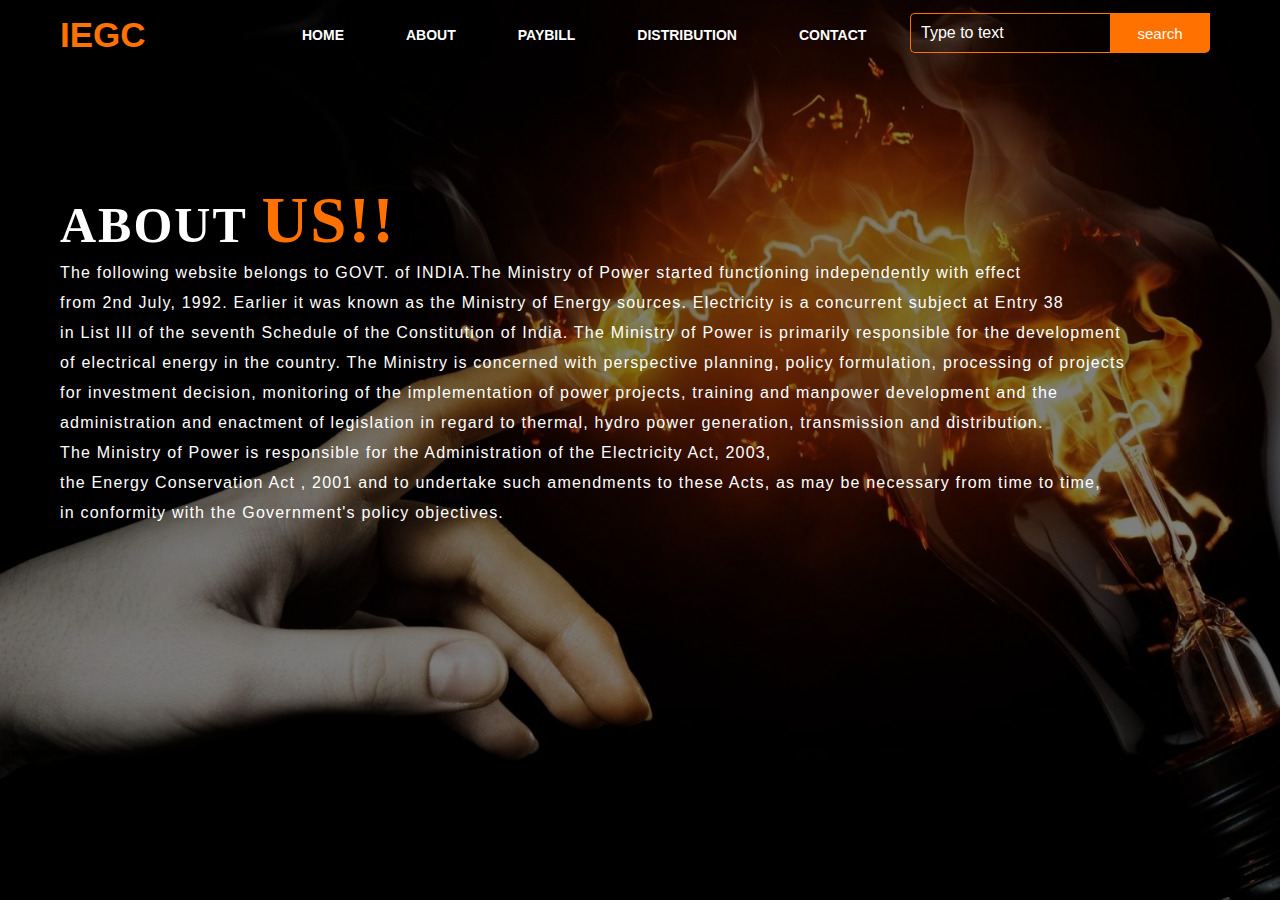
<file: _Indian Electricity/cse 303 ca1 website/about.html>
<!DOCTYPE html>
<html lang="en">
<head>
    <title>Indian Electricity Governament corporation.ltd </title>
    <link rel="stylesheet" href="style.css">
    <link rel="icon" href="title bar.png" type="image/x-icon">
</head>
<body>

    <div class="main3">
        <div class="navbar">
            <div class="icon">
                <h2 class="logo">IEGC </h2>
            </div>

            <div class="menu">
                <ul>
                    <li><a href="index.html">HOME</a></li>
                    <li><a href="about.html">ABOUT</a></li>
                    <li><a href="paybill.html">PAYBILL</a></li>
                    <li><a href="distribution.html">DISTRIBUTION</a></li>
                    <li><a href="contact.html">CONTACT </a></li>
                </ul>
            </div>
            <div class="search">
                <input class="srch" type="search" name="" placeholder="Type to text">
                <a href="#"><button class="btn">search</button></a>
            </div>
        </div>
        <div class="content">
            <h1>ABOUT <span>US!!</span></h1>
            <p class="par">
                The following website belongs to GOVT. of INDIA.The Ministry of Power started functioning independently with effect <br> 
                from 2nd July, 1992. Earlier it was known as the Ministry of Energy sources. Electricity is a concurrent subject at Entry 38 <br> 
                in List III of the seventh Schedule of the Constitution of India. The Ministry of Power is primarily responsible for the development<br>  
                of electrical energy in the country. The Ministry is concerned with perspective planning, policy formulation, processing of projects <br> 
                for investment decision, monitoring of the implementation of power projects, training and manpower development and the <br> 
                administration and enactment of legislation in regard to thermal, hydro power generation, transmission and distribution.<br> 
                The Ministry of Power is responsible for the Administration of the Electricity Act, 2003,<br> 
                the Energy Conservation Act , 2001 and to undertake such amendments to these Acts, as may be necessary from time to time,<br> 
                in conformity with the Government's policy objectives.<br> </p>
        </div>
    </div>
</body>
</html>
</file>
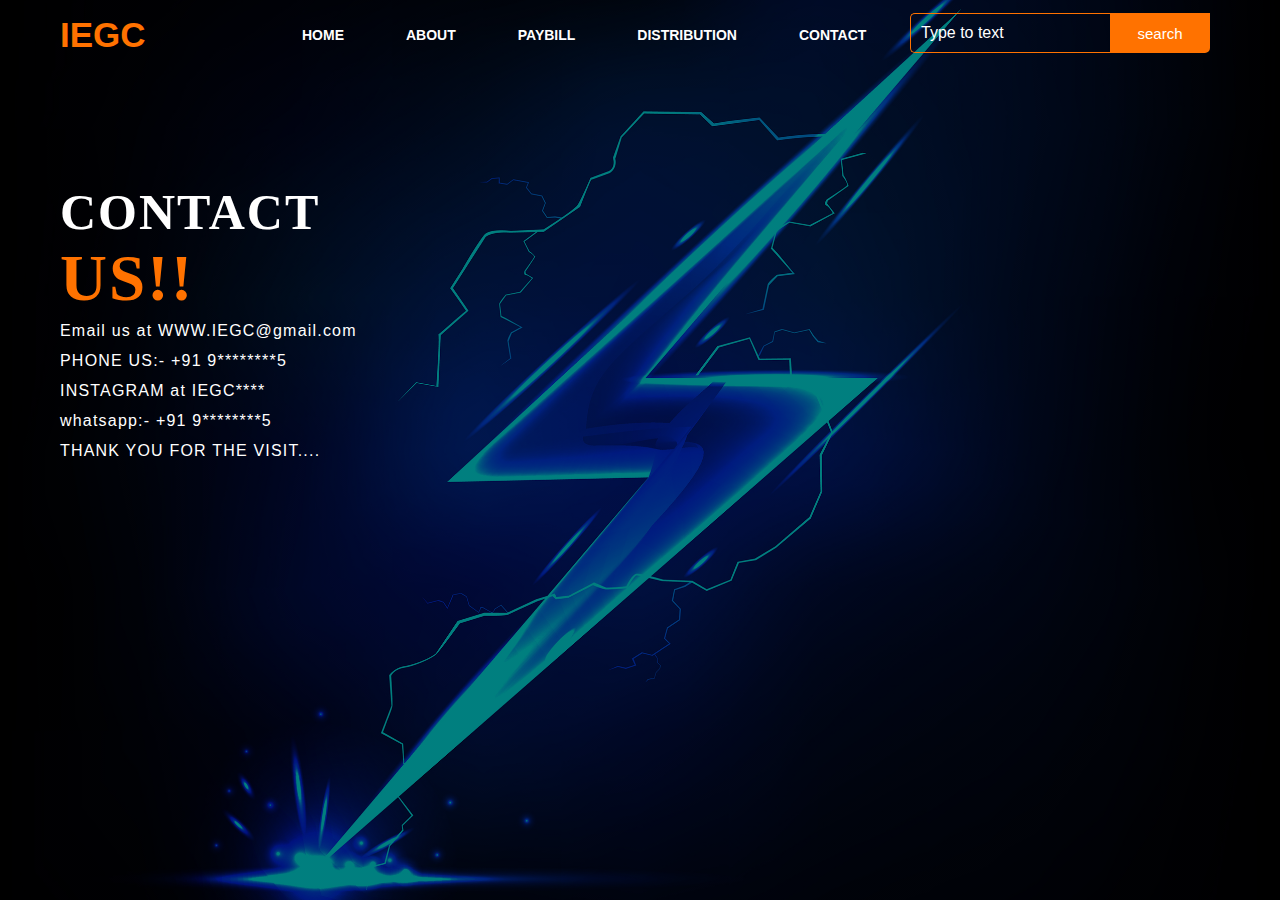
<file: _Indian Electricity/cse 303 ca1 website/contact.html>
<!DOCTYPE html>
<html lang="en">
<head>
    <title>Indian Electricity Governament corporation.ltd </title>
    <link rel="stylesheet" href="style.css">
    <link rel="icon" href="title bar.png" type="image/x-icon">
</head>
<body>

    <div class="main6">
        <div class="navbar">
            <div class="icon">
                <h2 class="logo">IEGC </h2>
            </div>

            <div class="menu">
                <ul>
                    <li><a href="index.html">HOME</a></li>
                    <li><a href="about.html">ABOUT</a></li>
                    <li><a href="paybill.html">PAYBILL</a></li>
                    <li><a href="distribution.html">DISTRIBUTION</a></li>
                    <li><a href="contact.html">CONTACT </a></li>
                </ul>
            </div>
            <div class="search">
                <input class="srch" type="search" name="" placeholder="Type to text">
                <a href="#"><button class="btn">search</button></a>
            </div>
        </div>
        <div class="content">
            <h1>CONTACT<br><span>US!!</span></h1>
            <p class="par">Email us at WWW.IEGC@gmail.com<br>
            PHONE US:-  +91 9********5<br>
            INSTAGRAM at IEGC****<br>
            whatsapp:-  +91 9********5<br>
            THANK YOU FOR THE VISIT....</p>
        </div>
    </div>
</body>
</html>
</file>
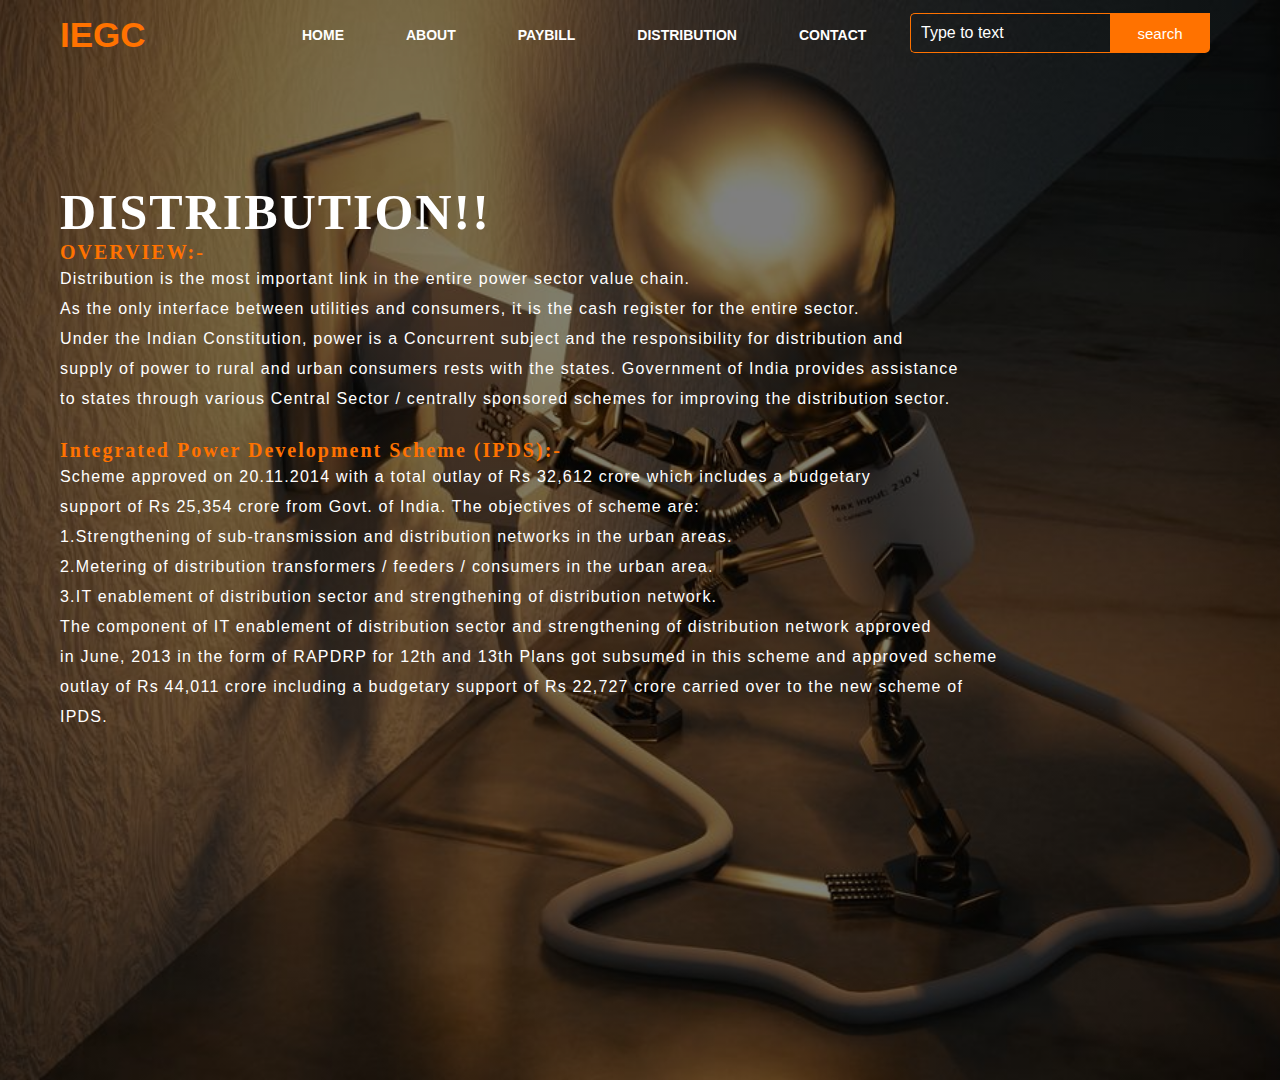
<file: _Indian Electricity/cse 303 ca1 website/distribution.html>
<!DOCTYPE html>
<html lang="en">
<head>
    <title>Indian Electricity Governament corporation.ltd </title>
    <link rel="stylesheet" href="style.css">
    <link rel="icon" href="title bar.png" type="image/x-icon">
</head>
<body>

    <div class="main5">
        <div class="navbar">
            <div class="icon">
                <h2 class="logo">IEGC </h2>
            </div>

            <div class="menu">
                <ul>
                    <li><a href="index.html">HOME</a></li>
                    <li><a href="about.html">ABOUT</a></li>
                    <li><a href="paybill.html">PAYBILL</a></li>
                    <li><a href="distribution.html">DISTRIBUTION</a></li>
                    <li><a href="contact.html">CONTACT </a></li>
                </ul>
            </div>
            <div class="search">
                <input class="srch" type="search" name="" placeholder="Type to text">
                <a href="#"><button class="btn">search</button></a>
            </div>
        </div>
        <div class="content5">
            <h1>DISTRIBUTION!!</h1>
            <h3>OVERVIEW:-</h3>
            <p class="par">Distribution is the most important link in the entire power sector value chain.<br> 
            As the only interface between utilities and consumers, it is the cash register for the entire sector.<br> 
            Under the Indian Constitution, power is a Concurrent subject and the responsibility for distribution and <br> 
            supply of power to rural and urban consumers rests with the states. Government of India provides assistance <br> 
            to states through various Central Sector / centrally sponsored schemes for improving the distribution sector.<br> </p>
            <h3>Integrated Power Development Scheme (IPDS):-</h3>
            <p class="par">Scheme approved on 20.11.2014 with a total outlay of Rs 32,612 crore which includes a budgetary<br>
                support of Rs 25,354 crore from Govt. of India. The objectives of scheme are:<br>

                1.Strengthening of sub-transmission and distribution networks in the urban areas.<br> 
                2.Metering of distribution transformers / feeders / consumers in the urban area.<br> 
                3.IT enablement of distribution sector and strengthening of distribution network.<br> 
                The component of IT enablement of distribution sector and strengthening of distribution network approved<br> 
                in June, 2013 in the form of RAPDRP for 12th and 13th Plans got subsumed in this scheme and approved scheme<br> 
                outlay of Rs 44,011 crore including a budgetary support of Rs 22,727 crore carried over to the new scheme of <br> 
                IPDS.<br> </p>
        
            
        </div>
    </div>
</body>
</html>
</file>
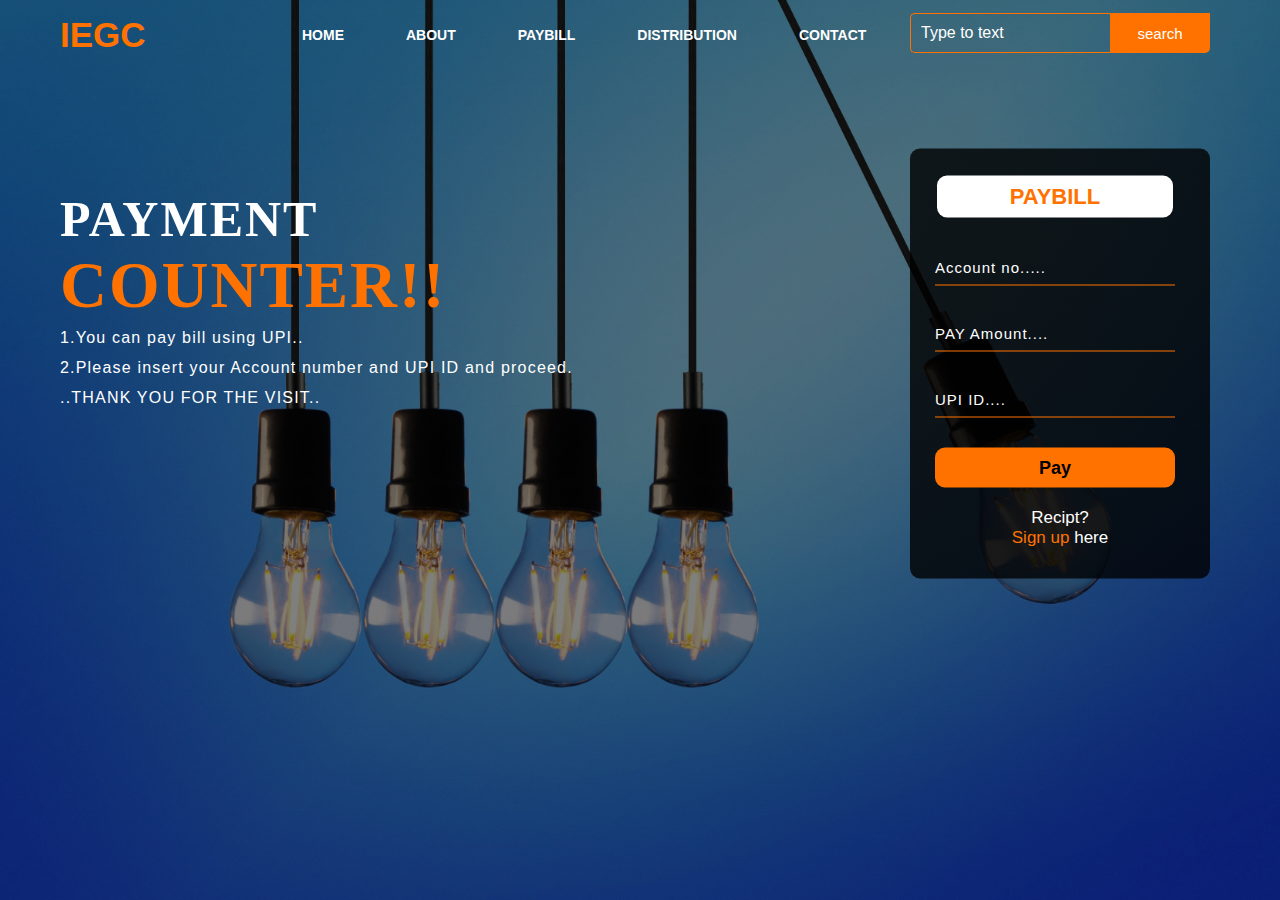
<file: _Indian Electricity/cse 303 ca1 website/paybill.html>
<!DOCTYPE html>
<html lang="en">
<head>
    <title>Indian Electricity Governament corporation.ltd </title>
    <link rel="stylesheet" href="style.css">
    <link rel="icon" href="title bar.png" type="image/x-icon">
</head>
<body>

    <div class="main4">
        <div class="navbar">
            <div class="icon">
                <h2 class="logo">IEGC </h2>
            </div>

            <div class="menu">
                <ul>
                    <li><a href="index.html">HOME</a></li>
                    <li><a href="about.html">ABOUT</a></li>
                    <li><a href="paybill.html">PAYBILL</a></li>
                    <li><a href="distribution.html">DISTRIBUTION</a></li>
                    <li><a href="contact.html">CONTACT </a></li>
                </ul>
            </div>
            <div class="search">
                <input class="srch" type="search" name="" placeholder="Type to text">
                <a href="#"><button class="btn">search</button></a>
            </div>
        </div>
        <div class="content2">
            <h1>PAYMENT<br><span>COUNTER!!</span></h1>
            <p class="par">1.You can pay bill using UPI..<br>
                2.Please insert your Account number and UPI ID and proceed.<br>
                ..THANK YOU FOR THE VISIT..
            </p>
            <div class="form">
                <h2>PAYBILL</h2>
                <input type="" name="" placeholder="Account no.....">
                <input type="" name="" placeholder="PAY Amount....">
                <input type="email" name="email" placeholder="UPI ID....">
                <button class="btnn"><a href="#">Pay</a></button>
                <p class="link">Recipt?<br>
                <a href="#">Sign up </a>here</a></p>               
            </div>
        </div> 
    </div>
</body>
</html>
</file>
<file: _Indian Electricity/cse 303 ca1 website/style.css>
*{
    margin: 0;
    padding: 0;
}

.main{
    width: 100%;
    background: linear-gradient(to top, rgba(0,0,0,0.5) 50%,rgba(0,0,0,0.5) 50%), url(1.jpg);
    background-position:center;
    background-size:cover;
    height:100vh;
}

.navbar{
    width: 1200px;
    height: 75px;
    margin: auto;
}

.icon{
    width: 200px;
    float: left;
    height: 70px;
}

.logo{
    color: #ff7200;
    font-size: 35px;
    font-family: Arial;
    padding-left: 20px;
    float: left;
    padding-top: 10px;
    margin-top: 5px
}

.menu{
    width: 400px;
    float: left;
    height: 70px;
}

ul{
    float: left;
    display: flex;
    justify-content: center;
    align-items: center;
}

ul li{
    list-style: none;
    margin-left: 62px;
    margin-top: 27px;
    font-size: 14px;
}

ul li a{
    text-decoration: none;
    color: #fff;
    font-family: Arial;
    font-weight: bold;
    transition: 0.4s ease-in-out;
}

ul li a:hover{
    color: #ff7200;
}

.search{
    width: 330px;
    float: left;
    margin-left: 270px;
}

.srch{
    font-family: 'Times New Roman';
    width: 200px;
    height: 40px;
    background: transparent;
    border: 1px solid #ff7200;
    margin-top: 13px;
    color: #fff;
    border-right: none;
    font-size: 16px;
    float: left;
    padding: 10px;
    border-bottom-left-radius: 5px;
    border-top-left-radius: 5px;
}

.btn{
    width: 100px;
    height: 40px;
    background: #ff7200;
    border: 2px solid #ff7200;
    margin-top: 13px;
    color: #fff;
    font-size: 15px;
    border-bottom-right-radius: 5px;
    border-bottom-right-radius: 5px;
    transition: 0.2s ease;
    cursor: pointer;
}
.btn:hover{
    color: #000;
}

.btn:focus{
    outline: none;
}

.srch:focus{
    outline: none;
}

.content{
    width: 1200px;
    height: auto;
    margin: auto;
    color: #fff;
    position: relative;
}

.content .par{
    padding-left: 20px;
    padding-bottom: 25px;
    font-family: Arial;
    letter-spacing: 1.2px;
    line-height: 30px;
}

.content h1{
    font-family: 'Times New Roman';
    font-size: 50px;
    padding-left: 20px;
    letter-spacing: 2px;
    margin-top: 9%;
}

.content .cn{
    width: 160px;
    height: 40px;
    background: #ff7200;
    border: none;
    margin-bottom: 10px;
    margin-left: 20px;
    font-size: 18px;
    border-radius: 10px;
    cursor: pointer;
    transition: .4s ease;
    
}

.content .cn a{
    text-decoration: none;
    color: #000;
    transition: .3s ease;
}

.cn:hover{
    background-color: #fff;
}

.content span{
    color: #ff7200;
    font-size: 65px
}

.form{
    width: 250px;
    height: 380px;
    background: linear-gradient(to top, rgba(0,0,0,0.8) 50%,rgba(0,0,0,0.8) 50%);
    position: absolute;
    top: -20px;
    left: 870px;
    transform: translate(0%,-5%);
    border-radius: 10px;
    padding: 25px;
}

.form h2{
    width: 220px;
    font-family: sans-serif;
    text-align: center;
    color: #ff7200;
    font-size: 22px;
    background-color: #fff;
    border-radius: 10px;
    margin: 2px;
    padding: 8px;
}

.form input{
    width: 240px;
    height: 35px;
    background: transparent;
    border-bottom: 1px solid #ff7200;
    border-top: none;
    border-right: none;
    border-left: none;
    color: #fff;
    font-size: 15px;
    letter-spacing: 1px;
    margin-top: 30px;
    font-family: sans-serif;
}

.form input:focus{
    outline: none;
}

::placeholder{
    color: #fff;
    font-family: Arial;
}

.btnn{
    width: 240px;
    height: 40px;
    background: #ff7200;
    border: none;
    margin-top: 30px;
    font-size: 18px;
    border-radius: 10px;
    cursor: pointer;
    color: #fff;
    transition: 0.4s ease;
}
.btnn:hover{
    background: #fff;
    color: #ff7200;
}
.btnn a{
    text-decoration: none;
    color: #000;
    font-weight: bold;
}
.form .link{
    font-family: Arial, Helvetica, sans-serif;
    font-size: 17px;
    padding-top: 20px;
    text-align: center;
}
.form .link a{
    text-decoration: none;
    color: #ff7200;
}
.liw{
    padding-top: 15px;
    padding-bottom: 10px;
    text-align: center;
}
.icons a{
    text-decoration: none;
    color: #fff;
    
}
.icons ion-icon{
    color: #fff;
    font-size: 30px;
    padding-left: 14px;
    padding-top: 5px;
    transition: 0.3s ease;
}
.icons ion-icon:hover{
    color: #ff7200;
}
.main1{
    width: 100%;
    background: linear-gradient(to top, rgba(0,0,0,0.5) 50%,rgba(0,0,0,0.5) 50%), url(2.jpg);
    background-position:bottom ;
    background-size:cover;
    height: 126vh;
}
.content1{
    width: 1200px;
    height: auto;
    margin: auto;
    color: #fff;
    position: relative;
}

.content1 .par{
    padding-left: 20px;
    font-family: Arial;
    letter-spacing: 1.2px;
    line-height: 30px;
}

.content1 h1{
    font-family: 'Times New Roman';
    font-size: 50px;
    padding-left: 20px;
    letter-spacing: 2px;
}

.content1 .cn{
    width: 160px;
    height: 40px;
    background: #ff7200;
    border: none;
    margin-bottom: 10px;
    margin-left: 20px;
    font-size: 18px;
    border-radius: 10px;
    cursor: pointer;
    transition: .4s ease;
    
}

.content1 .cn a{
    text-decoration: none;
    color: #000;
    transition: .3s ease;
}

.cn:hover{
    background-color: #fff;
}

.content1 span{
    color: #ff7200;
    font-size: 65px
}
.main3{
    width: 100%;
    background: linear-gradient(to top, rgba(0,0,0,0.5) 50%,rgba(0,0,0,0.5) 50%), url(3.jpg);
    background-position:center;
    background-size:cover;
    height:100vh;
}
.main4{
    width: 100%;
    background: linear-gradient(to top, rgba(0,0,0,0.5) 50%,rgba(0,0,0,0.5) 50%), url(4.jpg);
    background-position:center;
    background-size:cover;
    height:100vh;
}
.content2{
    width: 1200px;
    height: auto;
    margin: auto;
    color: #fff;
    position: relative;
    margin-top: 9%;
}
.content2 .par{
    padding-left: 20px;
    padding-bottom: 25px;
    font-family: Arial;
    letter-spacing: 1.2px;
    line-height: 30px;
}

.content2 h1{
    font-family: 'Times New Roman';
    font-size: 50px;
    padding-left: 20px;
    letter-spacing: 2px;
    margin-top: 9%;
}

.content2 .cn{
    width: 160px;
    height: 40px;
    background: #ff7200;
    border: none;
    margin-bottom: 10px;
    margin-left: 20px;
    font-size: 18px;
    border-radius: 10px;
    cursor: pointer;
    transition: .4s ease;
    
}

.content2 .cn a{
    text-decoration: none;
    color: #000;
    transition: .3s ease;
}

.cn:hover{
    background-color: #fff;
}

.content2 span{
    color: #ff7200;
    font-size: 65px
}
.main5{
    width: 100%;
    background: linear-gradient(to top, rgba(0,0,0,0.5) 50%,rgba(0,0,0,0.5) 50%), url(5.jpg);
    background-position:center;
    background-size:cover;
    height:120vh;
}
.content5{
    width: 1200px;
    height: auto;
    margin: auto;
    color: #fff;
    position: relative;
}

.content5 .par{
    padding-left: 20px;
    padding-bottom: 25px;
    font-family: Arial;
    letter-spacing: 1.2px;
    line-height: 30px;
}

.content5 h1{
    font-family: 'Times New Roman';
    font-size: 50px;
    padding-left: 20px;
    letter-spacing: 2px;
    margin-top: 9%;
}
.content5 h3{
    font-family: 'Times New Roman';
    font-size: 20px;
    padding-left: 20px;
    letter-spacing: 2px;
    color: #ff7200;
}

.content5 .cn{
    width: 160px;
    height: 40px;
    background: #ff7200;
    border: none;
    margin-bottom: 10px;
    margin-left: 20px;
    font-size: 18px;
    border-radius: 10px;
    cursor: pointer;
    transition: .4s ease;
    
}

.content5 .cn a{
    text-decoration: none;
    color: #000;
    transition: .3s ease;
}

.cn:hover{
    background-color: #fff;
}

.content5 span{
    color: #ff7200;
    font-size: 65px
}
.main6{
    width: 100%;
    background: linear-gradient(to top, rgba(0,0,0,0.5) 50%,rgba(0,0,0,0.5) 50%), url(6.jpg);
    background-position:center;
    background-size:cover;
    height:100vh;
}
</file>
